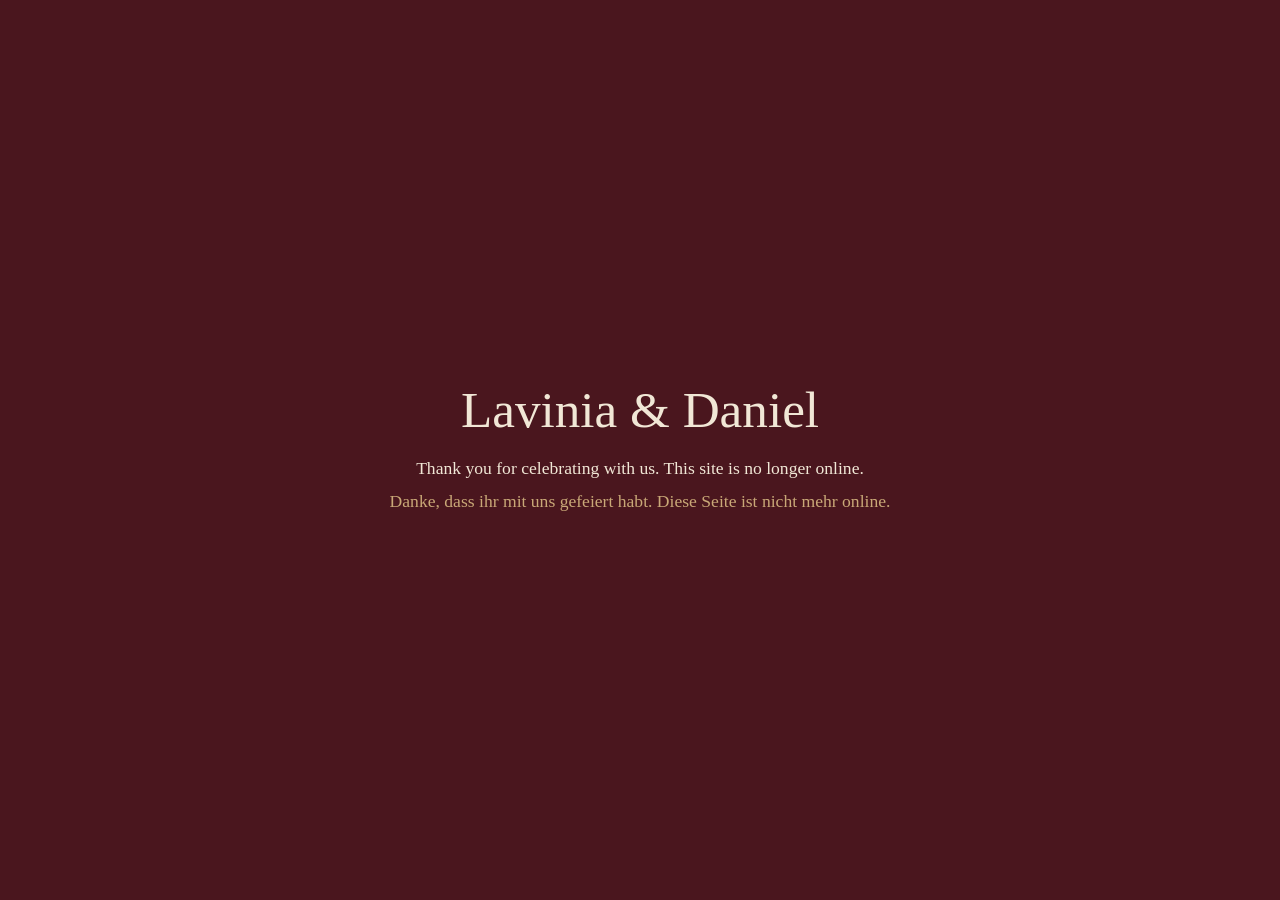
<file: index.html>
<!doctype html>
<html lang="en">
<head>
<meta charset="utf-8">
<meta name="viewport" content="width=device-width, initial-scale=1">
<meta name="robots" content="noindex, nofollow">
<title>Lavinia &amp; Daniel</title>
<style>
  :root { --bg: #4A161E; --text: #F1E7D6; --muted: #C9A877; }
  html, body { height: 100%; margin: 0; }
  body { background: var(--bg); color: var(--text); display: flex; align-items: center; justify-content: center;
    font-family: Georgia, "Times New Roman", serif; text-align: center; padding: 0 16px; }
  h1 { font-weight: 400; font-size: clamp(2rem, 7vw, 3.2rem); margin: 0 0 1rem; }
  p { margin: 0.4rem 0; font-size: 1.1rem; line-height: 1.5; }
  p[lang="de"] { color: var(--muted); }
</style>
</head>
<body>
<main>
  <h1>Lavinia &amp; Daniel</h1>
  <p>Thank you for celebrating with us. This site is no longer online.</p>
  <p lang="de">Danke, dass ihr mit uns gefeiert habt. Diese Seite ist nicht mehr online.</p>
</main>
</body>
</html>
</file>
